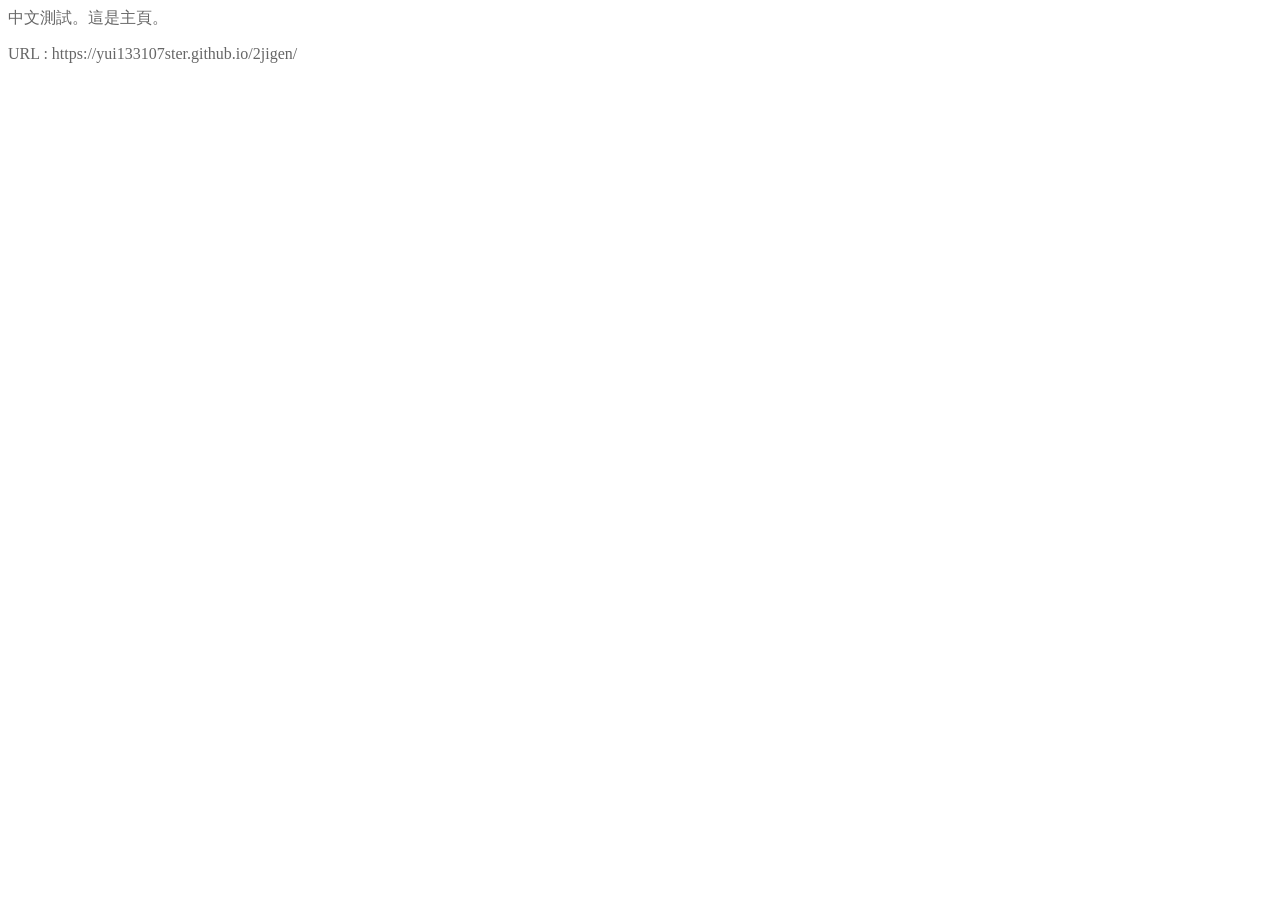
<file: index.html>
﻿<head>
<title>Welcome page</title>
<meta content="text/html; charset=utf-8" http-equiv="Content-Type">

</head>
<body text="#666666">

中文測試。這是主頁。
<p>URL : https://yui133107ster.github.io/2jigen/
</body>
</html>
</file>
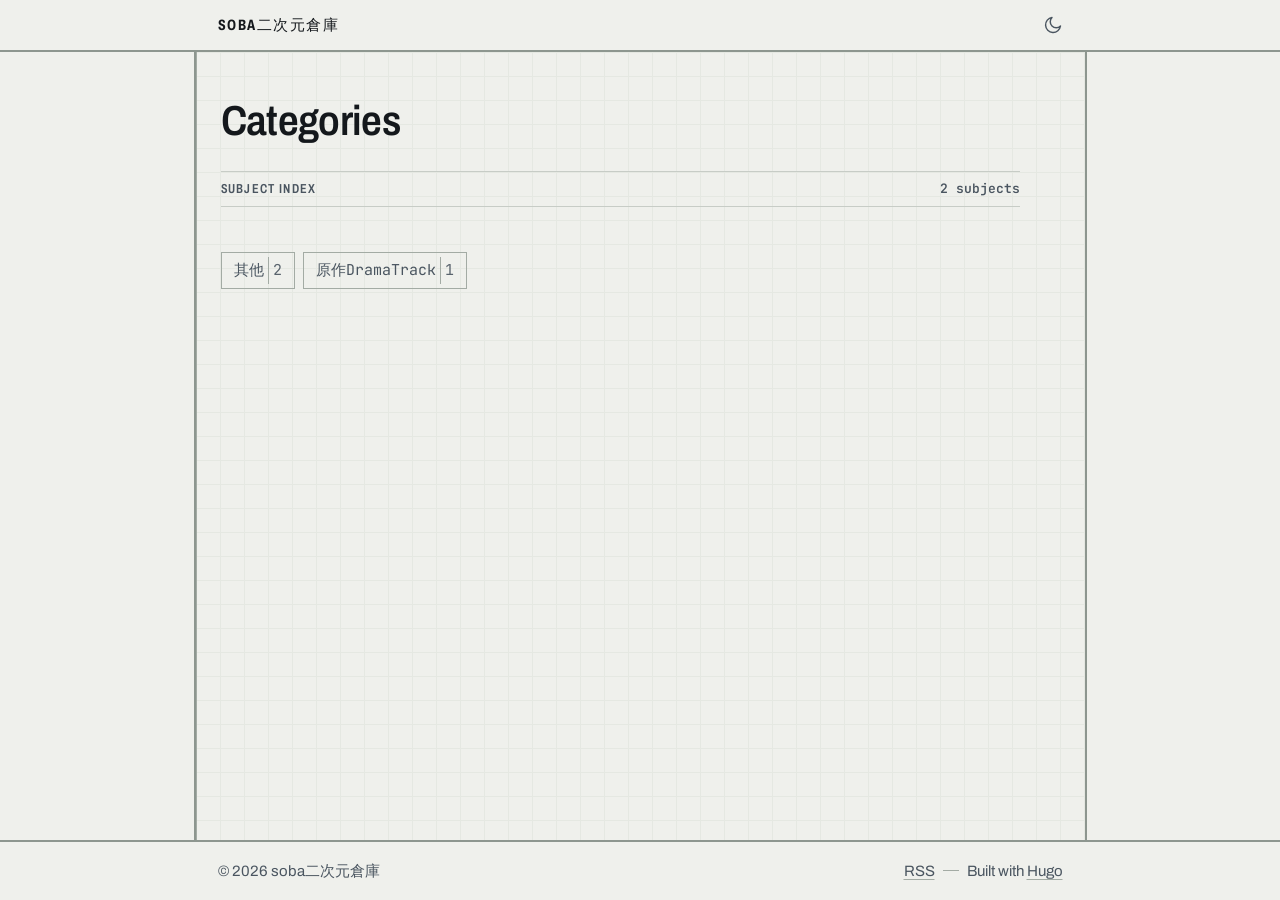
<file: categories/index.html>
<!DOCTYPE html>
<html lang="en-us"
    dir="auto"
    data-theme="auto">

<head><meta charset="utf-8">
<meta name="viewport" content="width=device-width, initial-scale=1">
<meta name="robots" content="index, follow">

<title>Categories · soba二次元倉庫</title>
<meta name="description" content="">
<link rel="canonical" href="https://example.org/categories/">
<meta name="theme-color" content="#eff0ec" media="(prefers-color-scheme: light)">
<meta name="theme-color" content="#12161a" media="(prefers-color-scheme: dark)">
<script>
    (function () {
        var r = document.documentElement;
        r.classList.add("js");
        try {
            var t = localStorage.getItem("pref-theme");
            if (t === "dark" || t === "light") r.dataset.theme = t;
        } catch (e) {   }
    })();
</script>
<link rel="preload" as="font" type="font/woff2" href="/fonts/archivo.woff2" crossorigin="anonymous">
<link rel="preload" as="font" type="font/woff2" href="/fonts/jetbrains-mono.woff2" crossorigin="anonymous">
<link rel="preload stylesheet" as="style" href="/css/main.min.293f20aa637633425194a252ae91a429e66eb42945cc9b907f677a2acf97896f.css" integrity="sha256-KT8gqmN2M0JRlKJSrpGkKeZutClFzJuQf2d6Ks&#43;XiW8="
    crossorigin="anonymous">

<link rel="alternate" type="application/rss&#43;xml" href="https://example.org/categories/index.xml" title="soba二次元倉庫"><meta property="og:url" content="https://example.org/categories/">
<meta property="og:site_name" content="soba二次元倉庫">
<meta property="og:title" content="Categories">
<meta property="og:description" content="">
<meta property="og:locale" content="en_us">
<meta property="og:type" content="website">

<meta name="twitter:card" content="summary">
<meta name="twitter:title" content="Categories">
<meta name="twitter:description" content="">

<script type="application/ld+json">{"@context":"https://schema.org","@type":"BreadcrumbList","itemListElement":[{"@type":"ListItem","item":"https://example.org/","name":"Home","position":1},{"@type":"ListItem","item":"https://example.org/categories/","name":"Categories","position":2}]}</script>


</head>

<body id="top" class="sheet">
    <a class="skip-link" href="#main">Skip to content</a>
    
<header class="header">
    <div class="header__inner">
        <a class="header__brand" href="/">
            <span class="header__label">soba二次元倉庫</span>
        </a>

        <nav class="nav" aria-label="Primary">
            <button class="theme-toggle" id="theme-toggle" type="button" aria-label="Toggle light and dark mode"
                title="Toggle light and dark mode">
                
<svg class="icon icon--moon" viewBox="0 0 24 24" width="20" height="20" fill="none" stroke="currentColor"
    stroke-width="1.75" stroke-linecap="round" stroke-linejoin="round" aria-hidden="true" focusable="false">
    <path d="M21 13.2A9 9 0 1 1 10.8 3a7 7 0 0 0 10.2 10.2z"/>
</svg>

                
<svg class="icon icon--sun" viewBox="0 0 24 24" width="20" height="20" fill="none" stroke="currentColor"
    stroke-width="1.75" stroke-linecap="round" stroke-linejoin="round" aria-hidden="true" focusable="false">
    <circle cx="12" cy="12" r="4.2"/>
    <path d="M12 2v2.2M12 19.8V22M4.2 4.2l1.6 1.6M18.2 18.2l1.6 1.6M2 12h2.2M19.8 12H22M4.2 19.8l1.6-1.6M18.2 5.8l1.6-1.6"/>
</svg>

            </button>
        </nav>
    </div>
</header>

    <div class="sheet__frame">
        <main class="main" id="main">
<header class="page-header">
    <h1 class="page-title">Categories</h1>

<p class="sheet-stamp">
    <span class="sheet-stamp__kind">Subject index</span>
    <span class="sheet-stamp__count">2 subjects</span>
</p>

</header>
<ul class="tag-list tag-list--index">
    <li>
        <a href="/categories/%E5%85%B6%E4%BB%96/">其他
            <span class="tag-list__count">2</span></a>
    </li>
    <li>
        <a href="/categories/%E5%8E%9F%E4%BD%9Cdramatrack/">原作DramaTrack
            <span class="tag-list__count">1</span></a>
    </li>
</ul>

        </main>

    </div>

    
<footer class="footer">
    <div class="footer__inner">
        <span class="footer__issuer">&copy; 2026 soba二次元倉庫
        </span>
        <span class="footer__meta">
            <a href="/index.xml">RSS</a>
            <span class="footer__sep" aria-hidden="true"></span>
            <span>Built with <a href="https://gohugo.io/" rel="noopener noreferrer"
                    target="_blank">Hugo</a></span>
        </span>
    </div>
</footer>
<a class="top-link" id="top-link" href="#top" aria-label="Back to top" title="Back to top">
<svg class="icon icon--arrow-up" viewBox="0 0 24 24" width="20" height="20" fill="none" stroke="currentColor"
    stroke-width="1.75" stroke-linecap="round" stroke-linejoin="round" aria-hidden="true" focusable="false">
    <path d="M12 19V5M6 11l6-6 6 6"/>
</svg>
</a>

<script>
    (function () {
        var root = document.documentElement;

        var toggle = document.getElementById("theme-toggle");
        if (toggle) {
            toggle.addEventListener("click", function () {
                var dark = root.dataset.theme === "dark" ||
                    (root.dataset.theme === "auto" &&
                        window.matchMedia("(prefers-color-scheme: dark)").matches);
                root.dataset.theme = dark ? "light" : "dark";
                try { localStorage.setItem("pref-theme", root.dataset.theme); } catch (e) { }
            });
        }

        var top = document.getElementById("top-link");
        if (top) {
            var onScroll = function () {
                top.classList.toggle("is-visible", window.scrollY > 800);
            };
            window.addEventListener("scroll", onScroll, { passive: true });
            onScroll();
        }
    })();
</script>
</body>

</html>
</file>
<file: css/main.min.293f20aa637633425194a252ae91a429e66eb42945cc9b907f677a2acf97896f.css>
:root{color-scheme:light dark}:root[data-theme=light]{color-scheme:light}:root[data-theme=dark]{color-scheme:dark}:root{--bg:light-dark(#eff0ec, #12161a);--surface:light-dark(#e4e6e0, #1a1f25);--surface-sunk:light-dark(#e9ebe6, #161b20);--text:light-dark(#14181c, #e4e7e9);--meta:light-dark(#4a5560, #a0a8af);--meta-soft:light-dark(#59636d, #8d959c);--rule:light-dark(#c7ccc6, #333b43);--rule-strong:light-dark(#a3aba4, #454e56);--rule-frame:light-dark(#8d968f, #566069);--grid:light-dark(#e5e8e2, #161b21);--accent:light-dark(#8a5200, #e9a93a);--accent-soft:light-dark(rgba(138, 82, 0, 0.1), rgba(233, 169, 58, 0.14));--danger:light-dark(#a32218, #f2a49c);--danger-soft:light-dark(rgba(163, 34, 24, 0.09), rgba(242, 164, 156, 0.12));--mark:light-dark(#f4dfae, #4a3a12);--accent-panel:light-dark(#e5e0d4, #302b1e);--danger-panel:light-dark(#e8ddd9, #2d272a);--hl-line:light-dark(#e3e2d8, #232422);--selection:light-dark(rgba(138, 82, 0, 0.18), rgba(233, 169, 58, 0.24));--syn-keyword:light-dark(#8a4b18, #f0b98a);--syn-string:light-dark(#2f6b4f, #8fd3ac);--syn-comment:light-dark(#59636d, #8d959c);--syn-number:light-dark(#8a5200, #e9a93a);--syn-func:light-dark(#17527a, #a9cfea);--syn-type:light-dark(#12666b, #7fd0d4);--syn-op:light-dark(#3d474f, #b8c0c7);--syn-punct:light-dark(#59636d, #99a1a8);--syn-error:light-dark(#a32218, #f2a49c);--syn-ins:light-dark(rgba(47, 107, 79, 0.13), rgba(143, 211, 172, 0.13));--syn-del:light-dark(rgba(163, 34, 24, 0.11), rgba(242, 164, 156, 0.12));--font-sans:"Archivo", -apple-system, BlinkMacSystemFont, system-ui,
        "Segoe UI", Roboto, "Helvetica Neue", Arial, sans-serif;--font-mono:"JetBrains Mono", ui-monospace, SFMono-Regular, "SF Mono",
        Menlo, Consolas, "Liberation Mono", monospace;--font-stretch-label:72%;--font-stretch-display:84%;--tracking-label:0.1em;--tracking-display:-0.015em;--step--2:0.8125rem;--step--1:0.9375rem;--step-0:1.25rem;--step-0-narrow:1.125rem;--step-1:1.375rem;--step-2:1.625rem;--step-3:2.0625rem;--step-4:2.625rem;--step-5:3.5rem;--line-height:1.75;--line-height-tight:1.2;--line-height-snug:1.4;--line-height-code:1.6;--space-4xs:0.125rem;--space-3xs:0.25rem;--space-2xs:0.375rem;--space-xs:0.5rem;--space-sm:0.75rem;--space-md:1rem;--space-lg:1.5rem;--space-xl:2rem;--space-2xl:2.75rem;--space-3xl:4rem;--space-4xl:6rem;--content-width:800px;--sheet-gutter:1.5rem;--zone-rail-width:2.5rem;--sheet-narrow:40rem;--sheet-gutter-narrow:1rem;--frame-width:calc(var(--content-width) + var(--zone-rail-width) + var(--sheet-gutter) * 2 + var(--line-thin) + var(--line-frame) * 2);--grid-pitch:1.5rem;--frame-collapse:60rem;--line-thin:1px;--line-frame:2px;--radius-sm:2px;--tap-target:44px;--transition:140ms cubic-bezier(0.2, 0, 0.2, 1)}@supports not (color:light-dark(#000,#fff)){:root{--bg:#eff0ec;--surface:#e4e6e0;--surface-sunk:#e9ebe6;--text:#14181c;--meta:#4a5560;--meta-soft:#59636d;--rule:#c7ccc6;--rule-strong:#a3aba4;--rule-frame:#8d968f;--grid:#e5e8e2;--accent:#8a5200;--accent-soft:rgba(138, 82, 0, 0.1);--danger:#a32218;--danger-soft:rgba(163, 34, 24, 0.09);--accent-panel:#e5e0d4;--danger-panel:#e8ddd9;--hl-line:#e3e2d8;--mark:#f4dfae;--selection:rgba(138, 82, 0, 0.18);--syn-keyword:#8a4b18;--syn-string:#2f6b4f;--syn-comment:#59636d;--syn-number:#8a5200;--syn-func:#17527a;--syn-type:#12666b;--syn-op:#3d474f;--syn-punct:#59636d;--syn-error:#a32218;--syn-ins:rgba(47, 107, 79, 0.13);--syn-del:rgba(163, 34, 24, 0.11)}}@font-face{font-family:archivo;src:url(../fonts/archivo.woff2)format("woff2-variations");font-weight:400 700;font-stretch:62% 125%;font-style:normal;font-display:swap;unicode-range:U+??,U+131,U+152-153,U+2BB-2BC,U+2C6,U+2DA,U+2DC,U+304,U+308,U+329,U+2000-206F,U+20AC,U+2122,U+2191,U+2193,U+2212,U+2215,U+FEFF,U+FFFD}@font-face{font-family:archivo;src:url(../fonts/archivo-ext.woff2)format("woff2-variations");font-weight:400 700;font-stretch:62% 125%;font-style:normal;font-display:swap;unicode-range:U+100-2BA,U+2BD-2C5,U+2C7-2CC,U+2CE-2D7,U+2DD-2FF,U+304,U+308,U+329,U+1D00-1DBF,U+1E00-1E9F,U+1EF2-1EFF,U+2020,U+20A0-20AB,U+20AD-20C0,U+2113,U+2C60-2C7F,U+A720-A7FF}@font-face{font-family:archivo;src:url(../fonts/archivo-italic.woff2)format("woff2-variations");font-weight:400 700;font-stretch:62% 125%;font-style:italic;font-display:swap;unicode-range:U+??,U+131,U+152-153,U+2BB-2BC,U+2C6,U+2DA,U+2DC,U+304,U+308,U+329,U+2000-206F,U+20AC,U+2122,U+2191,U+2193,U+2212,U+2215,U+FEFF,U+FFFD}@font-face{font-family:archivo;src:url(../fonts/archivo-italic-ext.woff2)format("woff2-variations");font-weight:400 700;font-stretch:62% 125%;font-style:italic;font-display:swap;unicode-range:U+100-2BA,U+2BD-2C5,U+2C7-2CC,U+2CE-2D7,U+2DD-2FF,U+304,U+308,U+329,U+1D00-1DBF,U+1E00-1E9F,U+1EF2-1EFF,U+2020,U+20A0-20AB,U+20AD-20C0,U+2113,U+2C60-2C7F,U+A720-A7FF}@font-face{font-family:jetbrains mono;src:url(../fonts/jetbrains-mono.woff2)format("woff2-variations");font-weight:400 700;font-style:normal;font-display:swap;unicode-range:U+??,U+131,U+152-153,U+2BB-2BC,U+2C6,U+2DA,U+2DC,U+304,U+308,U+329,U+2000-206F,U+20AC,U+2122,U+2191,U+2193,U+2212,U+2215,U+FEFF,U+FFFD}@font-face{font-family:jetbrains mono;src:url(../fonts/jetbrains-mono-ext.woff2)format("woff2-variations");font-weight:400 700;font-style:normal;font-display:swap;unicode-range:U+100-2BA,U+2BD-2C5,U+2C7-2CC,U+2CE-2D7,U+2DD-2FF,U+304,U+308,U+329,U+1D00-1DBF,U+1E00-1E9F,U+1EF2-1EFF,U+2020,U+20A0-20AB,U+20AD-20C0,U+2113,U+2C60-2C7F,U+A720-A7FF}*,*::before,*::after{box-sizing:border-box}*{margin:0}html{-webkit-text-size-adjust:100%;scrollbar-color:var(--rule-strong)transparent}@media(prefers-reduced-motion:no-preference){html{scroll-behavior:smooth}}:target{scroll-margin-top:var(--space-3xl)}body{background-color:var(--bg);color:var(--text);font-family:var(--font-sans);font-size:var(--step-0);line-height:var(--line-height);font-synthesis-weight:none;text-rendering:optimizeLegibility;-webkit-font-smoothing:antialiased;min-height:100vh;display:flex;flex-direction:column}::selection{background:var(--selection);color:var(--text)}:root{caret-color:var(--accent);accent-color:var(--accent)}::-webkit-scrollbar{width:var(--space-sm);height:var(--space-sm)}::-webkit-scrollbar-track{background:0 0}::-webkit-scrollbar-thumb{background:var(--rule-strong);border-radius:0}::-webkit-scrollbar-thumb:hover{background:var(--meta)}img,picture,svg,video,canvas{display:block;max-width:100%;height:auto}svg{flex:none}input,button,textarea,select{font:inherit;color:inherit}button{background:0 0;border:0;padding:0;cursor:pointer}h1,h2,h3,h4,h5,h6{font-weight:600;font-stretch:var(--font-stretch-display);letter-spacing:var(--tracking-display);line-height:var(--line-height-tight);text-wrap:balance}p,li{text-wrap:pretty}a{color:inherit;text-decoration-color:var(--accent);text-decoration-thickness:var(--line-thin);text-underline-offset:.2em;transition:color var(--transition),text-decoration-color var(--transition)}a:hover{color:var(--accent);text-decoration-color:var(--accent)}:focus-visible{outline:var(--line-frame)solid var(--accent);outline-offset:var(--space-3xs)}:focus:not(:focus-visible){outline:none}hr{border:0;border-top:var(--line-thin)solid var(--rule);margin-block:var(--space-2xl)}mark{background:var(--mark);color:var(--text);padding-inline:var(--space-4xs)}code,kbd,samp,pre{font-family:var(--font-mono);font-size:.9em}summary{cursor:pointer;list-style:none;display:flex;align-items:center;gap:var(--space-xs)}summary::-webkit-details-marker{display:none}summary::before{content:"";flex:none;width:.5em;height:.5em;border-right:var(--line-frame)solid;border-bottom:var(--line-frame)solid;transform:rotate(-45deg);transition:transform var(--transition)}details[open]>summary::before{transform:rotate(45deg)}time{font-variant-numeric:tabular-nums}abbr[title]{text-decoration:underline dotted var(--rule-strong);text-underline-offset:.2em}.visually-hidden{position:absolute;width:1px;height:1px;padding:0;margin:-1px;overflow:hidden;clip-path:inset(50%);white-space:nowrap;border:0}.label{font-stretch:var(--font-stretch-label);font-size:var(--step--2);font-weight:600;letter-spacing:var(--tracking-label);text-transform:uppercase;color:var(--meta)}.theme-toggle,.top-link,.copy-code{display:none}@media(prefers-reduced-motion:reduce){*,*::before,*::after{animation-duration:.01ms!important;animation-iteration-count:1!important;transition-duration:.01ms!important;scroll-behavior:auto!important}}.skip-link{position:absolute;left:var(--space-sm);top:var(--space-sm);z-index:10;transform:translateY(-200%);background:var(--bg);color:var(--text);border:var(--line-frame)solid var(--accent);padding:var(--space-xs)var(--space-md);text-decoration:none;font-stretch:var(--font-stretch-label);font-size:var(--step--2);font-weight:600;letter-spacing:var(--tracking-label);text-transform:uppercase}.skip-link:focus{transform:translateY(0)}.header{border-bottom:var(--line-frame)solid var(--rule-frame);background:var(--bg);position:sticky;top:0;z-index:5}.header__inner{max-width:var(--frame-width);margin-inline:auto;padding:var(--space-sm)var(--sheet-gutter);display:flex;align-items:center;justify-content:space-between;gap:var(--space-md);flex-wrap:wrap;min-width:0}.header__brand{display:flex;align-items:center;gap:var(--space-xs);text-decoration:none;font-stretch:var(--font-stretch-label);font-weight:700;font-size:var(--step--1);letter-spacing:var(--tracking-label);text-transform:uppercase}.header__brand:hover{color:var(--accent)}.header__logo{border:var(--line-thin)solid var(--rule)}.nav{display:flex;align-items:center;flex-wrap:wrap;--nav-mark-drop:calc(var(--space-sm) + var(--line-frame));column-gap:var(--space-md);row-gap:calc(var(--nav-mark-drop) + var(--line-thin))}.nav__item{position:relative;text-decoration:none;font-stretch:var(--font-stretch-label);font-size:var(--step--2);font-weight:600;letter-spacing:var(--tracking-label);text-transform:uppercase;color:var(--meta);padding-block:var(--space-3xs);display:inline-flex;align-items:center;gap:var(--space-3xs)}.nav__item:hover{color:var(--text)}.nav__item.is-active{color:var(--text)}.nav__item.is-active::after{content:"";position:absolute;inset-inline:0;bottom:calc(var(--nav-mark-drop) * -1);height:var(--line-frame);background:var(--accent)}.nav__item .icon{width:.85em;height:.85em}.nav__rule{width:var(--line-thin);align-self:stretch;background:var(--rule-strong);margin-inline:var(--space-3xs)}.lang-switch{text-decoration:none;font-family:var(--font-mono);font-size:var(--step--2);text-transform:uppercase;color:var(--meta)}.lang-switch:hover{color:var(--accent)}.theme-toggle{color:var(--meta);display:none;align-items:center;justify-content:center}.js .theme-toggle{display:inline-flex}.theme-toggle:hover{color:var(--accent)}.theme-toggle .icon--sun{display:none}@media(prefers-color-scheme:dark){.theme-toggle .icon--moon{display:none}.theme-toggle .icon--sun{display:block}}:root[data-theme=light] .theme-toggle .icon--moon{display:block}:root[data-theme=light] .theme-toggle .icon--sun{display:none}:root[data-theme=dark] .theme-toggle .icon--moon{display:none}:root[data-theme=dark] .theme-toggle .icon--sun{display:block}.sheet__frame{width:100%;max-width:var(--frame-width);margin-inline:auto;display:grid;grid-template-columns:var(--zone-rail-width)minmax(0,1fr);align-items:stretch;border-inline:var(--line-frame)solid var(--rule-frame);flex:1;background-image:repeating-linear-gradient(to right,var(--grid) 0 var(--line-thin),transparent var(--line-thin) var(--grid-pitch)),repeating-linear-gradient(to bottom,var(--grid) 0 var(--line-thin),transparent var(--line-thin) var(--grid-pitch))}.sheet__frame:not(:has(.zone-rail)){grid-template-columns:minmax(0,1fr)}.main{width:100%;max-width:calc(var(--content-width) + var(--sheet-gutter) * 2);padding-block:var(--space-2xl)var(--space-4xl);padding-inline:var(--sheet-gutter);border-inline-start:var(--line-thin)solid var(--rule-strong);min-width:0}.zone-rail{order:-1;display:flex;flex-direction:column;justify-content:space-between;gap:var(--space-md);padding-block:var(--space-2xl);font-family:var(--font-mono);font-size:var(--step--2);color:var(--meta-soft);align-items:flex-end;padding-inline-end:var(--space-3xs)}.zone-rail[data-placed]{display:block;position:relative;padding-block:0}.zone-rail__mark{position:relative;padding-inline-end:var(--space-sm);line-height:1;text-decoration:none;color:inherit;transition:color var(--transition)}.zone-rail[data-placed] .zone-rail__mark{position:absolute;inset-inline-end:0;top:var(--zone-top,0)}.zone-rail__mark[aria-current]{color:var(--accent);font-weight:700}.zone-rail__mark[aria-current]::after{background:var(--accent);width:var(--space-md)}.zone-rail__mark:hover,.zone-rail__mark:focus-visible{color:var(--accent)}.zone-rail__mark:hover::after,.zone-rail__mark:focus-visible::after{background:var(--accent)}.zone-rail__mark::after{content:"";position:absolute;right:0;top:50%;width:var(--space-xs);height:var(--line-thin);background:var(--rule-strong)}.page-header{margin-bottom:var(--space-2xl)}.page-title{font-size:var(--step-4)}.page-title__prefix{display:block;font-stretch:var(--font-stretch-label);font-size:var(--step--2);font-weight:600;letter-spacing:var(--tracking-label);text-transform:uppercase;color:var(--meta);margin-bottom:var(--space-2xs)}.page-standfirst{color:var(--meta);font-size:var(--step-1);margin-top:var(--space-sm);max-width:60ch}.sheet-stamp{display:flex;justify-content:space-between;gap:var(--space-md);margin-top:var(--space-lg);padding-block:var(--space-2xs);border-block:var(--line-thin)solid var(--rule);font-stretch:var(--font-stretch-label);font-size:var(--step--2);font-weight:600;letter-spacing:var(--tracking-label);text-transform:uppercase;color:var(--meta)}.sheet-stamp__count{font-family:var(--font-mono);font-variant-numeric:tabular-nums;letter-spacing:0;text-transform:none}.sheet-note{margin-top:var(--space-lg);margin-bottom:var(--space-2xl)}.page-header:has(+.sheet-note){margin-bottom:0}.sheet-note>p{color:var(--meta);max-width:60ch}.breadcrumbs{margin-bottom:var(--space-md)}.breadcrumbs__list{list-style:none;padding:0;display:flex;flex-wrap:wrap;align-items:center;gap:var(--space-2xs);font-stretch:var(--font-stretch-label);font-size:var(--step--2);font-weight:600;letter-spacing:var(--tracking-label);text-transform:uppercase;color:var(--meta)}.breadcrumbs__item+.breadcrumbs__item::before{content:"/";margin-inline-end:var(--space-2xs);color:var(--rule-strong)}.breadcrumbs__item a{text-decoration:none}.breadcrumbs__item a:hover{color:var(--accent);text-decoration:underline}.breadcrumbs__item--current{color:var(--text)}.footer{border-top:var(--line-frame)solid var(--rule-frame);margin-top:auto}.footer__inner{max-width:var(--frame-width);margin-inline:auto;padding:var(--space-md)var(--sheet-gutter);display:flex;flex-wrap:wrap;gap:var(--space-sm)var(--space-lg);justify-content:space-between;align-items:center;font-size:var(--step--1);color:var(--meta);min-width:0}.footer__issuer,.footer__meta{min-width:0}.footer__meta{display:flex;align-items:center;gap:var(--space-xs)}.footer__sep{width:var(--space-md);height:var(--line-thin);background:var(--rule-strong)}.footer a{text-decoration-color:var(--rule-strong)}.top-link{position:fixed;right:var(--space-lg);bottom:var(--space-lg);z-index:4;display:none;align-items:center;justify-content:center;width:var(--space-2xl);height:var(--space-2xl);background:var(--bg);color:var(--meta);border:var(--line-thin)solid var(--rule-strong);opacity:0;visibility:hidden;transition:opacity var(--transition),visibility var(--transition),color var(--transition),border-color var(--transition)}.js .top-link{display:flex}.top-link.is-visible{opacity:1;visibility:visible}.top-link:hover{color:var(--accent);border-color:var(--accent)}@media(max-width:60rem){.sheet__frame{grid-template-columns:minmax(0,1fr);border-inline:0}.zone-rail,.zone-rail[data-placed]{display:none}.main{border-inline-start:0}}@media(max-width:40rem){:root{--sheet-gutter:var(--sheet-gutter-narrow);--step-0:var(--step-0-narrow)}.main{padding-block:var(--space-xl)var(--space-3xl)}.header__inner{gap:var(--space-xs)}.nav{column-gap:var(--space-sm);width:100%;justify-content:flex-start}.page-title{font-size:var(--step-3)}}@media(pointer:coarse){.nav__item,.lang-switch,.theme-toggle,.breadcrumbs__item a{min-height:var(--tap-target);display:inline-flex;align-items:center}.theme-toggle{min-width:var(--tap-target)}.top-link{width:var(--tap-target);height:var(--tap-target)}}.office{--office-label:8.5rem;margin-bottom:var(--space-3xl)}.office .title-block__row{grid-template-columns:var(--office-label)minmax(0,1fr);column-gap:var(--space-lg)}.profile-view>.title-block{margin-top:0}.profile{display:grid;grid-template-columns:auto minmax(0,1fr);grid-template-areas:"avatar identity" "avatar social" "fields fields";align-items:start;gap:var(--space-md)var(--space-lg);padding-block:var(--space-lg);border-block:var(--line-frame)solid var(--rule-frame);margin-bottom:var(--space-2xl)}.profile__avatar{grid-area:avatar;border:var(--line-thin)solid var(--rule-strong);clip-path:polygon(0 0,100% 0,100% calc(100% - var(--space-md)),calc(100% - var(--space-md)) 100%,0 100%)}.profile__identity{grid-area:identity;align-self:center}.profile__name{font-size:var(--step-5);font-stretch:var(--font-stretch-display);line-height:.95}.profile__subtitle{margin-top:var(--space-2xs);font-stretch:var(--font-stretch-label);font-size:var(--step--1);font-weight:600;letter-spacing:var(--tracking-label);text-transform:uppercase;color:var(--meta)}.profile .profile__fields{grid-area:fields;margin-top:0;border-block:0;border-top:var(--line-thin)solid var(--rule)}.social-icons{grid-area:social;list-style:none;padding:0;display:flex;flex-wrap:wrap;gap:var(--space-xs);align-self:end}.social-icons__link{display:inline-flex;align-items:center;justify-content:center;width:var(--space-2xl);height:var(--space-2xl);color:var(--meta);border:var(--line-thin)solid var(--rule);transition:color var(--transition),border-color var(--transition),background-color var(--transition)}.social-icons__link:hover{color:var(--accent);border-color:var(--accent);background:var(--accent-soft)}.button-row{display:flex;flex-wrap:wrap;gap:var(--space-sm)}.button{display:inline-flex;align-items:center;gap:var(--space-xs);padding:var(--space-xs)var(--space-md);border:var(--line-frame)solid var(--text);background:var(--text);color:var(--bg);text-decoration:none;font-stretch:var(--font-stretch-label);font-size:var(--step--2);font-weight:600;letter-spacing:var(--tracking-label);text-transform:uppercase;transition:background-color var(--transition),color var(--transition),border-color var(--transition)}.button:hover{background:var(--accent);border-color:var(--accent);color:var(--bg)}.button .icon{width:1em;height:1em}.button--quiet{background:0 0;color:var(--text);border-color:var(--rule-strong)}.button--quiet:hover{background:0 0;color:var(--accent);border-color:var(--accent)}.sheet-band{display:flex;align-items:baseline;justify-content:space-between;gap:var(--space-md);padding-block:var(--space-2xs);border-bottom:var(--line-thin)solid var(--rule-strong);margin-bottom:var(--space-lg)}.sheet-band__label{font-stretch:var(--font-stretch-label);font-size:var(--step--2);font-weight:600;line-height:var(--line-height);letter-spacing:var(--tracking-label);text-transform:uppercase;color:var(--meta)}a.sheet-band__label{display:inline-flex;align-items:center;gap:var(--space-3xs);text-decoration:none;transition:color var(--transition)}a.sheet-band__label:hover{color:var(--accent)}.sheet-band__label .icon{width:1em;height:1em}.profile-views{margin-bottom:var(--space-xl)}.profile-view:not([hidden])+.profile-view:not([hidden]){margin-top:var(--space-2xl)}.profile-views__index{display:flex;flex-wrap:wrap;gap:var(--space-sm)var(--space-lg);margin-bottom:var(--space-md)}.profile-views__tab{text-decoration:none;font-stretch:var(--font-stretch-label);font-size:var(--step--2);font-weight:600;letter-spacing:var(--tracking-label);text-transform:uppercase;color:var(--meta);padding-block:var(--space-3xs);border-bottom:var(--line-frame)solid transparent;transition:color var(--transition),border-color var(--transition)}.profile-views__tab:hover,.profile-views__tab.is-active{color:var(--text)}.profile-views__tab.is-active{border-bottom-color:var(--accent)}.schedule{display:grid}.schedule__group{display:grid;grid-template-columns:var(--office-label)minmax(0,1fr);gap:var(--space-2xs)var(--space-lg);padding-block:var(--space-sm);align-items:baseline}.schedule__group+.schedule__group{border-top:var(--line-thin)solid var(--rule)}.schedule__name{font-stretch:var(--font-stretch-label);font-size:var(--step--2);font-weight:600;letter-spacing:var(--tracking-label);text-transform:uppercase;color:var(--meta)}.schedule__items{margin:0;min-width:0;font-size:var(--step--1);color:var(--text)}.schedule__items .schedule__item+.schedule__item::before{content:"·";margin-inline:var(--space-2xs);color:var(--meta-soft)}.schedule__items--graded{display:grid}.schedule__items--graded .schedule__item{display:grid;grid-template-columns:minmax(0,1fr)auto;gap:var(--space-md);align-items:baseline;padding-block:var(--space-3xs)}.schedule__items--graded .schedule__item+.schedule__item{border-top:var(--line-thin)solid var(--rule)}.schedule__items--graded .schedule__item+.schedule__item::before{content:none}.schedule__item-note{font-family:var(--font-mono);font-size:var(--step--2);color:var(--meta);font-variant-numeric:tabular-nums;text-align:end}.record{list-style:none;padding:0;display:grid}.record__row{display:grid;grid-template-columns:var(--office-label)minmax(0,1fr)auto;gap:var(--space-2xs)var(--space-lg);padding-block:var(--space-sm);align-items:baseline}.record__row+.record__row{border-top:var(--line-thin)solid var(--rule)}.record__period{font-family:var(--font-mono);font-size:var(--step--2);color:var(--meta);font-variant-numeric:tabular-nums}.record__role{font-size:var(--step--1);font-weight:600;color:var(--text)}.record__org{font-size:var(--step--2);color:var(--meta);text-align:end}.record__note{grid-column:2/-1;margin:0;font-size:var(--step--1);color:var(--meta)}.projects{list-style:none;padding:0;display:grid}.projects__row{padding-block:var(--space-md)}.projects__row+.projects__row{border-top:var(--line-thin)solid var(--rule)}.projects__name{font-size:var(--step-1);font-stretch:var(--font-stretch-display);line-height:var(--line-height-snug)}.projects__name a{display:inline-flex;align-items:baseline;gap:var(--space-2xs);text-decoration-color:var(--rule-strong)}.projects__name .icon{width:.7em;height:.7em}.projects__description{margin-top:var(--space-2xs);font-size:var(--step--1);color:var(--meta)}.projects__tags{margin-top:var(--space-xs);display:flex;flex-wrap:wrap;gap:var(--space-3xs)var(--space-2xs)}.projects__tag{font-family:var(--font-mono);font-size:var(--step--2);color:var(--meta-soft)}.projects__tag+.projects__tag::before{content:"·";margin-inline-end:var(--space-2xs)}.not-found{padding-block:var(--space-2xl)var(--space-3xl);border-bottom:var(--line-frame)solid var(--rule-frame);margin-bottom:var(--space-3xl)}.not-found__code{font-family:var(--font-mono);font-size:var(--step-5);font-weight:700;line-height:1;color:var(--accent);font-variant-numeric:tabular-nums}.not-found__title{font-size:var(--step-3);margin-top:var(--space-sm)}.not-found__actions{display:flex;flex-wrap:wrap;gap:var(--space-sm);margin-top:var(--space-xl)}@media(max-width:40rem){.profile{grid-template-columns:minmax(0,1fr);grid-template-areas:"avatar" "identity" "social" "fields";gap:var(--space-md)}.profile__name{font-size:var(--step-4)}.schedule__group,.record__row,.office .title-block__row{grid-template-columns:minmax(0,1fr)}.record__org{text-align:start}.record__note{grid-column:1}}@media(pointer:coarse){.social-icons__link,.button,.profile-views__tab{min-height:var(--tap-target)}.profile-views__tab{display:inline-flex;align-items:center}.social-icons__link{min-width:var(--tap-target)}}.post-list{list-style:none;padding:0;display:flex;flex-direction:column}.post-list>li{border-top:var(--line-thin)solid var(--rule)}.post-list>li:last-child{border-bottom:var(--line-thin)solid var(--rule)}.post-card{display:grid;gap:var(--space-sm)var(--space-lg);padding-block:var(--space-lg);transition:background-color var(--transition)}.post-card:hover{background:var(--accent-soft)}.post-card:has(.cover){grid-template-columns:minmax(0,1fr)minmax(0,12rem);align-items:start}.post-card:has(.cover) .post-card__body{grid-column:1;grid-row:1}.post-card:has(.cover) .cover{grid-column:2;grid-row:1;margin:0}.post-card__meta{display:flex;flex-wrap:wrap;align-items:center;gap:var(--space-xs);font-family:var(--font-mono);font-size:var(--step--2);color:var(--meta);font-variant-numeric:tabular-nums;margin-bottom:var(--space-2xs)}.post-card__meta>*+*::before{content:"";display:inline-block;width:var(--space-sm);height:var(--line-thin);background:var(--rule-strong);vertical-align:middle;margin-inline-end:var(--space-xs)}.post-card__title{font-size:var(--step-2)}.post-card__title a{text-decoration:none}.post-card:hover .post-card__title a{color:var(--accent)}.post-card__summary{margin-top:var(--space-2xs);color:var(--meta);font-size:var(--step--1);max-width:68ch}.post-card__ai{position:relative;display:inline-flex;align-items:center;gap:var(--space-4xs);color:var(--meta)}.post-card__ai .icon{width:1.5em;height:1.5em}.post-card__ai-mark{display:flex;align-items:center;justify-content:center;min-width:var(--space-lg);min-height:var(--space-lg);cursor:help;transition:color var(--transition)}@media(pointer:coarse){.post-card__ai-mark{min-width:var(--tap-target);min-height:var(--tap-target)}}.post-card__ai-mark:hover{color:var(--accent)}.post-card__ai-note{display:none;position:absolute;inset-block-start:calc(100% + var(--space-3xs));inset-inline-start:0;z-index:1;width:max-content;max-width:min(32ch,70vw);padding:var(--space-3xs)var(--space-2xs);border:var(--line-thin)solid var(--rule-strong);background:var(--bg);line-height:var(--line-height-snug)}.post-card__ai:hover .post-card__ai-note,.post-card__ai:focus-within .post-card__ai-note{display:block}.draft-badge{display:inline-flex;align-items:center;padding-inline:var(--space-3xs);border:var(--line-thin)solid var(--danger);background:var(--danger-soft);color:var(--danger);font-stretch:var(--font-stretch-label);font-size:var(--step--2);font-weight:600;letter-spacing:var(--tracking-label);text-transform:uppercase}.draft-badge::before{content:none}.tag-list{list-style:none;padding:0;display:flex;flex-wrap:wrap;gap:var(--space-2xs)}.tag-list a{display:inline-flex;align-items:center;gap:var(--space-3xs);padding:var(--space-4xs)var(--space-xs);border:var(--line-thin)solid var(--rule-strong);text-decoration:none;font-family:var(--font-mono);font-size:var(--step--2);color:var(--meta);transition:color var(--transition),border-color var(--transition),background-color var(--transition)}.tag-list a:hover{color:var(--accent);border-color:var(--accent);background:var(--accent-soft)}.tag-list--index{gap:var(--space-xs)}.tag-list--index a{font-size:var(--step--1);padding:var(--space-3xs)var(--space-sm)}.tag-list__count{padding-inline-start:var(--space-3xs);border-inline-start:var(--line-thin)solid var(--rule-strong);color:var(--meta-soft);font-variant-numeric:tabular-nums}.pagination{display:flex;align-items:center;justify-content:space-between;gap:var(--space-md);margin-top:var(--space-2xl);padding-top:var(--space-md);border-top:var(--line-frame)solid var(--rule-frame)}.pagination__link{display:inline-flex;align-items:center;gap:var(--space-3xs);text-decoration:none;font-stretch:var(--font-stretch-label);font-size:var(--step--2);font-weight:600;letter-spacing:var(--tracking-label);text-transform:uppercase;color:var(--meta)}.pagination__link:hover{color:var(--accent)}.pagination__link .icon{width:1em;height:1em}.pagination__link.is-disabled{color:var(--meta-soft);cursor:default}.pagination__position{font-family:var(--font-mono);font-size:var(--step--2);color:var(--meta-soft);font-variant-numeric:tabular-nums}.empty-note{padding-block:var(--space-2xl);color:var(--meta);font-family:var(--font-mono);font-size:var(--step--1)}.archive-year{margin-bottom:var(--space-2xl)}.archive-year__label{display:flex;align-items:baseline;justify-content:space-between;gap:var(--space-md);font-family:var(--font-mono);font-size:var(--step-2);font-weight:700;padding-bottom:var(--space-3xs);border-bottom:var(--line-frame)solid var(--rule-frame);font-variant-numeric:tabular-nums}.archive-year__count{font-size:var(--step--2);font-weight:400;color:var(--meta-soft)}.archive-month{margin-top:var(--space-lg);font-stretch:var(--font-stretch-label);font-size:var(--step--2);font-weight:600;letter-spacing:var(--tracking-label);text-transform:uppercase;color:var(--meta)}.archive-list{list-style:none;padding:0;margin-top:var(--space-2xs)}.archive-item{display:grid;grid-template-columns:2.5rem minmax(0,1fr)auto;align-items:baseline;gap:var(--space-sm);padding-block:var(--space-2xs);border-top:var(--line-thin)solid var(--rule)}.archive-item__date{font-family:var(--font-mono);font-size:var(--step--2);color:var(--meta-soft);font-variant-numeric:tabular-nums}.archive-item__link{text-decoration:none}.archive-item__link:hover{color:var(--accent);text-decoration:underline}@media(max-width:40rem){.post-card:has(.cover){grid-template-columns:minmax(0,1fr)}.post-card:has(.cover) .cover{grid-column:1;grid-row:2}.post-card__title{font-size:var(--step-1)}.pagination{flex-wrap:wrap;gap:var(--space-sm)}}@media(pointer:coarse){.tag-list a,.pagination__link{min-height:var(--tap-target)}}.post-header{margin-bottom:var(--space-2xl)}.post-titlerow{display:flex;align-items:flex-start;justify-content:space-between;gap:var(--space-lg)}.post-title{font-size:var(--step-4);min-width:0}.post-standfirst{margin-top:var(--space-sm);color:var(--meta);font-size:var(--step-1);max-width:60ch}.title-block{margin-top:var(--space-lg);border-block:var(--line-frame)solid var(--rule-frame);display:grid;font-size:var(--step--1)}.title-block__row{display:grid;grid-template-columns:7.5rem minmax(0,1fr);gap:var(--space-md);padding-block:var(--space-2xs);align-items:baseline}.title-block__row+.title-block__row{border-top:var(--line-thin)solid var(--rule)}.title-block__label{font-stretch:var(--font-stretch-label);font-size:var(--step--2);font-weight:600;letter-spacing:var(--tracking-label);text-transform:uppercase;color:var(--meta)}.title-block__value{margin:0;color:var(--text);font-variant-numeric:tabular-nums;min-width:0}.title-block__value a{text-decoration-color:var(--rule-strong)}.ai-stamp{position:relative;flex:none;margin-block-start:.75rem}.ai-stamp__mark{display:flex;align-items:center;justify-content:center;width:var(--space-xl);height:var(--space-xl);padding:0;border:var(--line-thin)solid var(--rule-strong);background:var(--bg);color:var(--meta);cursor:help;transition:color var(--transition),border-color var(--transition)}.ai-stamp__mark .icon{width:var(--space-lg);height:var(--space-lg)}.ai-stamp__mark:hover{color:var(--accent);border-color:var(--accent)}.ai-stamp__note{display:none;position:absolute;inset-block-start:calc(100% + var(--space-3xs));inset-inline-end:0;z-index:1;width:max-content;max-width:min(42ch,70vw);padding:var(--space-xs)var(--space-sm);border:var(--line-thin)solid var(--rule-strong);background:var(--bg);font-size:var(--step--1);line-height:var(--line-height-snug)}.ai-stamp:hover .ai-stamp__note,.ai-stamp:focus-within .ai-stamp__note{display:block}.ai-stamp__note p{margin:0}.ai-stamp__label{margin-bottom:var(--space-3xs)}.ai-stamp__detail,.ai-stamp__model{margin-top:var(--space-4xs);color:var(--meta);font-size:var(--step--2)}.ai-flag{display:inline-flex;align-items:center;margin-inline-start:.25em;font-size:var(--step--2);color:var(--meta-soft);text-decoration:none;transition:color var(--transition)}.ai-flag .icon{width:2.1em;height:2.1em}.ai-flag__n{margin-inline-start:.15em;font-family:var(--font-mono);font-size:.92em;font-variant-numeric:tabular-nums}.ai-flag:hover{color:var(--accent)}.ai-passage{margin-block:var(--space-lg);padding-inline-start:var(--space-md);border-inline-start:var(--line-thin)dashed var(--rule-strong)}.ai-passage__flag{display:flex;margin-block:0;margin-inline-start:calc((var(--space-md) + var(--line-thin)) * -1)}.ai-mark__text{text-decoration:underline dashed var(--rule-strong);text-underline-offset:.25em}.ai-ref{margin-inline-start:var(--space-4xs);vertical-align:.45em;font-family:var(--font-mono);font-size:var(--step--2);font-variant-numeric:tabular-nums;color:var(--meta);text-decoration:none;transition:color var(--transition)}.ai-ref:hover{color:var(--accent)}.ai-notes{margin-top:var(--space-2xl)}.ai-notes__label{margin-bottom:var(--space-2xs)}.ai-notes__list{margin:0;display:grid;border-block:var(--line-frame)solid var(--rule-frame);font-size:var(--step--1)}.ai-notes__row{display:grid;grid-template-columns:var(--space-lg)minmax(0,1fr);gap:var(--space-md);padding-block:var(--space-2xs);align-items:baseline}.ai-notes__row+.ai-notes__row{border-top:var(--line-thin)solid var(--rule)}.ai-notes__flag{color:var(--meta);font-family:var(--font-mono);font-variant-numeric:tabular-nums;text-align:end}.ai-notes__detail{margin:0;min-width:0;color:var(--text)}.ai-notes__model{color:var(--meta-soft)}.cover{margin-block:var(--space-xl)}.cover__image{width:100%;border:var(--line-thin)solid var(--rule-strong)}.cover__caption{margin-top:var(--space-2xs);font-size:var(--step--2);color:var(--meta);font-family:var(--font-mono)}.toc{margin-bottom:var(--space-2xl);border:var(--line-thin)solid var(--rule-strong);background:var(--surface-sunk)}.toc__summary{cursor:pointer;padding:var(--space-xs)var(--space-md);font-stretch:var(--font-stretch-label);font-size:var(--step--2);font-weight:600;letter-spacing:var(--tracking-label);text-transform:uppercase;color:var(--meta);list-style-position:inside}.toc__summary:hover{color:var(--accent)}.toc[open] .toc__summary{border-bottom:var(--line-thin)solid var(--rule)}.toc__body{padding:var(--space-sm)var(--space-md)}.toc ul{list-style:none;padding-inline-start:var(--space-md);margin:0}.toc>.toc__body>nav>ul{padding-inline-start:0}.toc li{margin-block:var(--space-4xs)}.toc a{text-decoration:none;font-size:var(--step--1);color:var(--meta)}.toc a:hover{color:var(--accent);text-decoration:underline}.content>*+*{margin-top:var(--space-md)}.alert__body>*+*,.collapse__body>*+*,.ai-passage__body>*+*{margin-top:var(--space-md)}.content h2,.content h3,.content h4{margin-top:var(--space-2xl);margin-bottom:var(--space-xs)}.content h2{font-size:var(--step-3);padding-bottom:var(--space-3xs);border-bottom:var(--line-thin)solid var(--rule)}.content h3{font-size:var(--step-2)}.content h4{font-size:var(--step-1)}.content>h2:first-child,.content>h3:first-child{margin-top:0}.heading{position:relative}.heading__anchor{display:inline-flex;align-items:center;margin-inline-start:var(--space-2xs);color:var(--rule-strong);opacity:0;text-decoration:none;transition:opacity var(--transition),color var(--transition)}.heading__anchor .icon{width:.7em;height:.7em}.heading:hover .heading__anchor,.heading__anchor:focus-visible{opacity:1}.heading__anchor:hover{color:var(--accent)}@media(pointer:coarse){.heading__anchor{display:none}}.content ul,.content ol{padding-inline-start:var(--space-lg)}.content li+li{margin-top:var(--space-3xs)}.content li::marker{color:var(--meta-soft)}.content blockquote{padding-inline-start:var(--space-md);border-inline-start:var(--line-thin)solid var(--rule-strong);color:var(--meta);font-style:italic}.content img,.content video{border:var(--line-thin)solid var(--rule-strong)}.link-external .icon{display:inline-block;width:.7em;height:.7em;margin-inline-start:var(--space-4xs);vertical-align:baseline;color:var(--meta-soft)}.alert{border:var(--line-thin)solid var(--rule-strong);background:var(--surface-sunk);padding:var(--space-sm)var(--space-md)}.alert__label{font-stretch:var(--font-stretch-label);font-size:var(--step--2);font-weight:600;letter-spacing:var(--tracking-label);text-transform:uppercase;color:var(--meta);margin-bottom:var(--space-3xs)}.alert--warning,.alert--caution{border-color:var(--danger);background:var(--danger-panel)}.alert--warning .alert__label,.alert--caution .alert__label{color:var(--danger)}.alert--important,.alert--tip{border-color:var(--accent);background:var(--accent-panel)}.alert--important .alert__label,.alert--tip .alert__label{color:var(--accent)}.collapse{border:var(--line-thin)solid var(--rule-strong);background:var(--surface-sunk)}.collapse__summary{cursor:pointer;padding:var(--space-xs)var(--space-md);font-stretch:var(--font-stretch-label);font-size:var(--step--2);font-weight:600;letter-spacing:var(--tracking-label);text-transform:uppercase;color:var(--meta)}.collapse__summary:hover{color:var(--accent)}.collapse[open] .collapse__summary{border-bottom:var(--line-thin)solid var(--rule)}.collapse__body{padding:var(--space-sm)var(--space-md)}.figure{margin-block:var(--space-xl)}.figure__caption{margin-top:var(--space-2xs);font-size:var(--step--2);color:var(--meta);font-family:var(--font-mono)}.figure__attr{display:block;color:var(--meta-soft)}img.in-text{display:inline-block;vertical-align:text-bottom;border:0}.table-wrap{overflow-x:auto;margin-block:var(--space-lg);border:var(--line-thin)solid var(--rule-strong)}.content table{border-collapse:collapse;width:100%;font-size:var(--step--1);font-variant-numeric:tabular-nums}.content th,.content td{padding:var(--space-2xs)var(--space-sm);border-bottom:var(--line-thin)solid var(--rule);text-align:start;vertical-align:top}.content thead th{border-bottom:var(--line-thin)solid var(--rule-strong);font-stretch:var(--font-stretch-label);font-size:var(--step--2);letter-spacing:var(--tracking-label);text-transform:uppercase;color:var(--meta);white-space:nowrap}.content tbody tr:last-child td{border-bottom:0}.content :not(pre)>code{background:var(--surface);border:var(--line-thin)solid var(--rule);padding:.1em .3em;border-radius:var(--radius-sm);word-break:break-word}.content pre{overflow-x:auto;padding:var(--space-md);line-height:var(--line-height-code);background:var(--surface-sunk);tab-size:4}.content pre code{background:0 0;border:0;padding:0}.content .highlight{position:relative;margin-block:var(--space-lg);border:var(--line-thin)solid var(--rule-strong);background:var(--surface-sunk)}.content .highlight pre{margin:0;border:0}.copy-code{position:absolute;top:var(--space-3xs);right:var(--space-3xs);display:none;padding:var(--space-4xs)var(--space-xs);border:var(--line-thin)solid var(--rule-strong);background:var(--bg);color:var(--meta);font-stretch:var(--font-stretch-label);font-size:var(--step--2);font-weight:600;letter-spacing:var(--tracking-label);text-transform:uppercase;opacity:0;transition:opacity var(--transition),color var(--transition),border-color var(--transition)}.js .copy-code{display:block}.highlight:hover .copy-code,.copy-code:focus-visible{opacity:1}.copy-code:hover{color:var(--accent);border-color:var(--accent)}.copy-code[data-state=failed]{color:var(--danger);border-color:var(--danger);opacity:1}@media(pointer:coarse){.content .highlight{display:flex;flex-direction:column}.js .copy-code{order:-1;position:static;width:100%;min-height:var(--tap-target);padding:var(--space-4xs)var(--space-sm);border:0;border-bottom:var(--line-thin)solid var(--rule-strong);background:0 0;text-align:end;opacity:1}.ai-stamp__mark,.ai-passage__flag .ai-flag{width:var(--tap-target);height:var(--tap-target)}}.post-footer{margin-top:var(--space-3xl);padding-top:var(--space-md);border-top:var(--line-frame)solid var(--rule-frame);display:flex;flex-wrap:wrap;gap:var(--space-md);justify-content:space-between;align-items:center}.post-actions{display:flex;flex-wrap:wrap;align-items:center;gap:var(--space-md)}.share{display:flex;align-items:center;gap:var(--space-xs)}.share__label{font-stretch:var(--font-stretch-label);font-size:var(--step--2);font-weight:600;letter-spacing:var(--tracking-label);text-transform:uppercase;color:var(--meta)}.share__list{list-style:none;padding:0;display:flex;flex-wrap:wrap;gap:var(--space-3xs)}.share__link{display:inline-flex;align-items:center;justify-content:center;width:var(--space-xl);height:var(--space-xl);color:var(--meta);border:var(--line-thin)solid transparent;transition:color var(--transition),border-color var(--transition)}.share__link:hover{color:var(--accent);border-color:var(--accent)}.share__link .icon{width:1.1em;height:1.1em}.edit-post{display:inline-flex;align-items:center;gap:var(--space-3xs);text-decoration:none;font-stretch:var(--font-stretch-label);font-size:var(--step--2);font-weight:600;letter-spacing:var(--tracking-label);text-transform:uppercase;color:var(--meta)}.edit-post:hover{color:var(--accent)}.edit-post .icon{width:1em;height:1em}.post-nav{margin-top:var(--space-2xl);display:grid;grid-template-columns:repeat(2,minmax(0,1fr));gap:var(--space-md)}.post-nav__link{display:flex;align-items:center;gap:var(--space-xs);padding:var(--space-sm)var(--space-md);border:var(--line-thin)solid var(--rule);text-decoration:none;transition:border-color var(--transition),background-color var(--transition);min-width:0}.post-nav__link:hover{border-color:var(--accent);background:var(--accent-soft)}.post-nav__link--next{grid-column:2;justify-content:flex-end;text-align:end}.post-nav__side{display:flex;flex-direction:column;min-width:0}.post-nav__label{font-stretch:var(--font-stretch-label);font-size:var(--step--2);font-weight:600;letter-spacing:var(--tracking-label);text-transform:uppercase;color:var(--meta)}.post-nav__title{font-size:var(--step--1);line-height:var(--line-height-snug)}.post-nav__link .icon{color:var(--meta);flex:none}@media(max-width:40rem){.post-title{font-size:var(--step-3)}.title-block__row{grid-template-columns:minmax(0,1fr);gap:var(--space-4xs)}.content h2{font-size:var(--step-2)}.content h3{font-size:var(--step-1)}.content pre{padding:var(--space-sm)}.post-nav{grid-template-columns:minmax(0,1fr)}.post-nav__link--next{grid-column:1}.post-footer{flex-direction:column;align-items:flex-start}}@media(pointer:coarse){.share__link{min-width:var(--tap-target);min-height:var(--tap-target)}.edit-post,.tag-list a{min-height:var(--tap-target)}}.searchbox{margin-bottom:var(--space-xl)}.search-input{width:100%;padding:var(--space-sm)var(--space-md);background:var(--surface-sunk);border:var(--line-frame)solid var(--rule-strong);color:var(--text);font-size:var(--step-0);transition:border-color var(--transition)}.search-input::placeholder{color:var(--meta-soft);opacity:1}.search-input:focus-visible{outline-offset:0}.search-input:disabled{cursor:progress;color:var(--meta)}.search-input::-webkit-search-cancel-button{-webkit-appearance:none;appearance:none;width:.7em;height:.7em;cursor:pointer;color:var(--meta-soft);background-image:linear-gradient(45deg,transparent calc(50% - var(--line-thin)),currentColor calc(50% - var(--line-thin)) calc(50% + var(--line-thin)),transparent calc(50% + var(--line-thin))),linear-gradient(-45deg,transparent calc(50% - var(--line-thin)),currentColor calc(50% - var(--line-thin)) calc(50% + var(--line-thin)),transparent calc(50% + var(--line-thin)));transition:color var(--transition)}.search-input::-webkit-search-cancel-button:hover{color:var(--accent)}.search-results{list-style:none;padding:0}.search-results li{border-top:var(--line-thin)solid var(--rule)}.search-results li:last-child{border-bottom:var(--line-thin)solid var(--rule)}.search-results a{display:block;text-decoration:none;font-size:var(--step-1);transition:color var(--transition)}.search-results a:hover,.search-results a:focus-visible{color:var(--accent)}.search-results .post-card__meta{margin-block:var(--space-sm)var(--space-4xs)}.search-results p:not(.post-card__meta){padding-bottom:var(--space-sm);margin-top:var(--space-4xs);color:var(--meta);font-size:var(--step--1);max-width:68ch}.search-results li>a:first-child{padding-top:var(--space-sm)}.search-results li>a:last-child{padding-bottom:var(--space-sm)}.search-status{margin-top:var(--space-md);font-family:var(--font-mono);font-size:var(--step--2);color:var(--meta)}.search-status[data-state=error]{color:var(--danger)}.search-fallback{list-style:none;padding:0;display:flex;flex-wrap:wrap;gap:var(--space-md);margin-top:var(--space-md)}.search-exits{display:flex;flex-wrap:wrap;gap:var(--space-sm);margin-top:var(--space-md)}.search-exits[hidden]{display:none}@media(pointer:coarse){.search-results a{display:flex;align-items:center;min-height:var(--tap-target)}}.chroma{background:0 0}.chroma .line{display:flex}.chroma .hl{display:flex;background:var(--hl-line)}.chroma .lntable{border-spacing:0;border:0}.chroma .lntd{vertical-align:top;padding:0;border:0}.chroma .lntd:last-of-type{width:100%}.chroma .ln,.chroma .lnt{color:var(--meta-soft);white-space:pre;user-select:none;-webkit-user-select:none;padding-right:1em}.chroma .lnlinks{color:inherit;text-decoration:none;outline:none}.chroma .k,.chroma .kc,.chroma .kd,.chroma .kn,.chroma .kp,.chroma .kr,.chroma .kt{color:var(--syn-keyword)}.chroma .s,.chroma .sa,.chroma .sb,.chroma .sc,.chroma .dl,.chroma .sd,.chroma .s2,.chroma .se,.chroma .sh,.chroma .si,.chroma .sx,.chroma .sr,.chroma .s1,.chroma .ss{color:var(--syn-string)}.chroma .c,.chroma .ch,.chroma .cm,.chroma .cp,.chroma .cpf,.chroma .c1,.chroma .cs{color:var(--syn-comment)}.chroma .m,.chroma .mb,.chroma .mf,.chroma .mh,.chroma .mi,.chroma .il,.chroma .mo{color:var(--syn-number)}.chroma .nf,.chroma .fm{color:var(--syn-func)}.chroma .nc,.chroma .nn,.chroma .no,.chroma .nt,.chroma .na,.chroma .ne,.chroma .nb,.chroma .bp,.chroma .nd{color:var(--syn-type)}.chroma .o,.chroma .ow{color:var(--syn-op)}.chroma .p{color:var(--syn-punct)}.chroma .err{color:var(--syn-error)}.chroma .gi{background:var(--syn-ins)}.chroma .gd{background:var(--syn-del)}.chroma .ge{font-weight:600}.chroma .gs,.chroma .gh,.chroma .gu{font-weight:600}@media print{:root,:root[data-theme=light],:root[data-theme=dark]{color-scheme:light}body{background:#fff;background-image:none;font-size:11pt;line-height:1.5}.header,.footer,.zone-rail,.top-link,.theme-toggle,.skip-link,.toc,.post-nav,.pagination,.share,.edit-post,.copy-code,.searchbox,.search-results,.search-status,.heading__anchor,.profile-views__index,.button-row,.latest{display:none!important}.profile-view[hidden]{display:block}.profile-view+.profile-view{margin-top:var(--space-2xl)}.sheet__frame{display:block;max-width:none;padding:0;background-image:none}.main{max-width:none;border:0;padding:0}.title-block{border-block:1.5pt solid #000}.title-block__row+.title-block__row{border-top:.5pt solid #999}.content .highlight,.content pre,.table-wrap,.alert,.collapse{border:.5pt solid #999;background:0 0}.content pre,.content code{white-space:pre-wrap;word-break:break-word;overflow:visible;color:#000}.content .highlight{overflow:visible}.table-wrap{overflow:visible}.chroma,.chroma *{color:#000!important;background:0 0!important}.chroma .c,.chroma .ch,.chroma .cm,.chroma .cp,.chroma .cpf,.chroma .c1,.chroma .cs{color:#555!important}.chroma .k,.chroma .kc,.chroma .kd,.chroma .kn,.chroma .kp,.chroma .kr,.chroma .kt{font-weight:700}.post-titlerow{display:block}.ai-stamp{position:static;margin-block-start:var(--space-sm);padding-block:var(--space-2xs);border-bottom:.5pt solid #999}.ai-stamp__mark{display:none}.ai-stamp__note{display:block;position:static;max-width:none;padding:0;border:0;background:0 0}.post-card__ai-note{display:block;position:static;max-width:none;padding:0;border:0;background:0 0}.ai-passage{border-inline-start:.5pt dashed #555}.ai-notes__list{border-block:1pt solid #000}.ai-notes__row+.ai-notes__row{border-top:.5pt solid #999}.ai-passage,.ai-notes{break-inside:avoid;page-break-inside:avoid}.content a[href^=http]::after{content:" (" attr(href)")";font-size:.85em;color:#555;word-break:break-all}a{text-decoration:underline;color:#000}h1,h2,h3,h4{break-after:avoid;page-break-after:avoid}.content pre,.table-wrap,figure,.alert,blockquote{break-inside:avoid;page-break-inside:avoid}img{max-width:100%!important}@page{margin:2cm}}
</file>
